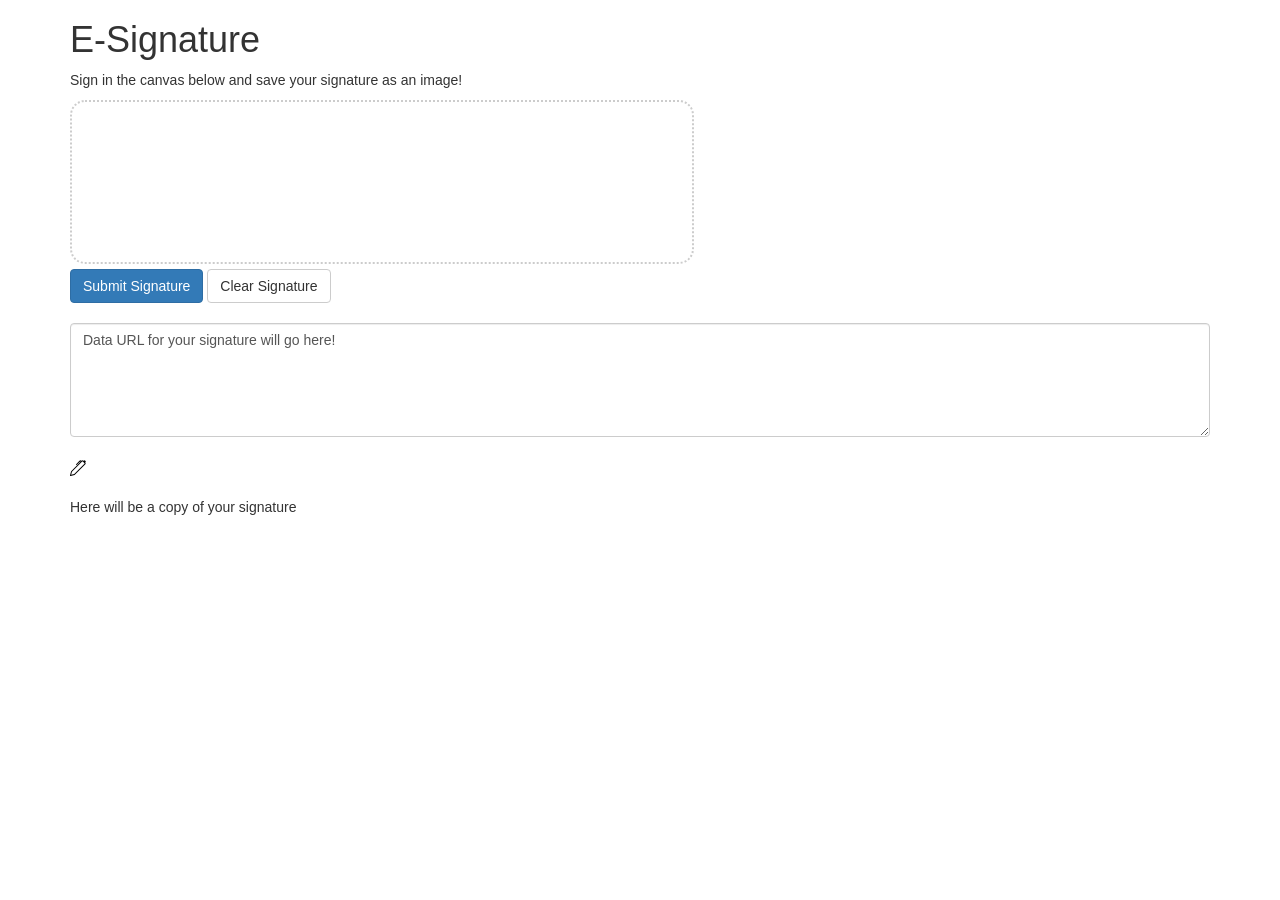
<file: form-src/index.html>
<!DOCTYPE html>
<html lang="en" dir="ltr">
	<head>
		<meta charset="utf-8">
		<title>Digital Signature</title>
		<link rel="stylesheet" href="style.css">
		<link rel="stylesheet" href="https://maxcdn.bootstrapcdn.com/bootstrap/3.3.7/css/bootstrap.min.css" integrity="sha384-BVYiiSIFeK1dGmJRAkycuHAHRg32OmUcww7on3RYdg4Va+PmSTsz/K68vbdEjh4u" crossorigin="anonymous">
	</head>
	<body>

		<!-- Content -->
		<div class="container">
			<div class="row">
				<div class="col-md-12">
					<h1>E-Signature</h1>
					<p>Sign in the canvas below and save your signature as an image!</p>
				</div>
			</div>
			<div class="row">
				<div class="col-md-12">
					<canvas id="sig-canvas" width="620" height="160">
						Get a better browser, bro.
					</canvas>
				</div>
			</div>
			<div class="row">
				<div class="col-md-12">
					<button class="btn btn-primary" id="sig-submitBtn">Submit Signature</button>
					<button class="btn btn-default" id="sig-clearBtn">Clear Signature</button>
				</div>
			</div>
			<br/>
			<div class="row">
				<div class="col-md-12">
					<textarea id="sig-dataUrl" class="form-control" rows="5">Data URL for your signature will go here!</textarea>
				</div>
			</div>
			<br/>
			<div class="row">
				<div class="col-md-12">
					<img id="sig-image" src="pen.svg" alt="Your signature will go here!">
					<p><br>Here will be a copy of your signature</p>
				</div>
			</div>
		</div>

		<script src="script.js"></script>
	</body>
</html>
</file>
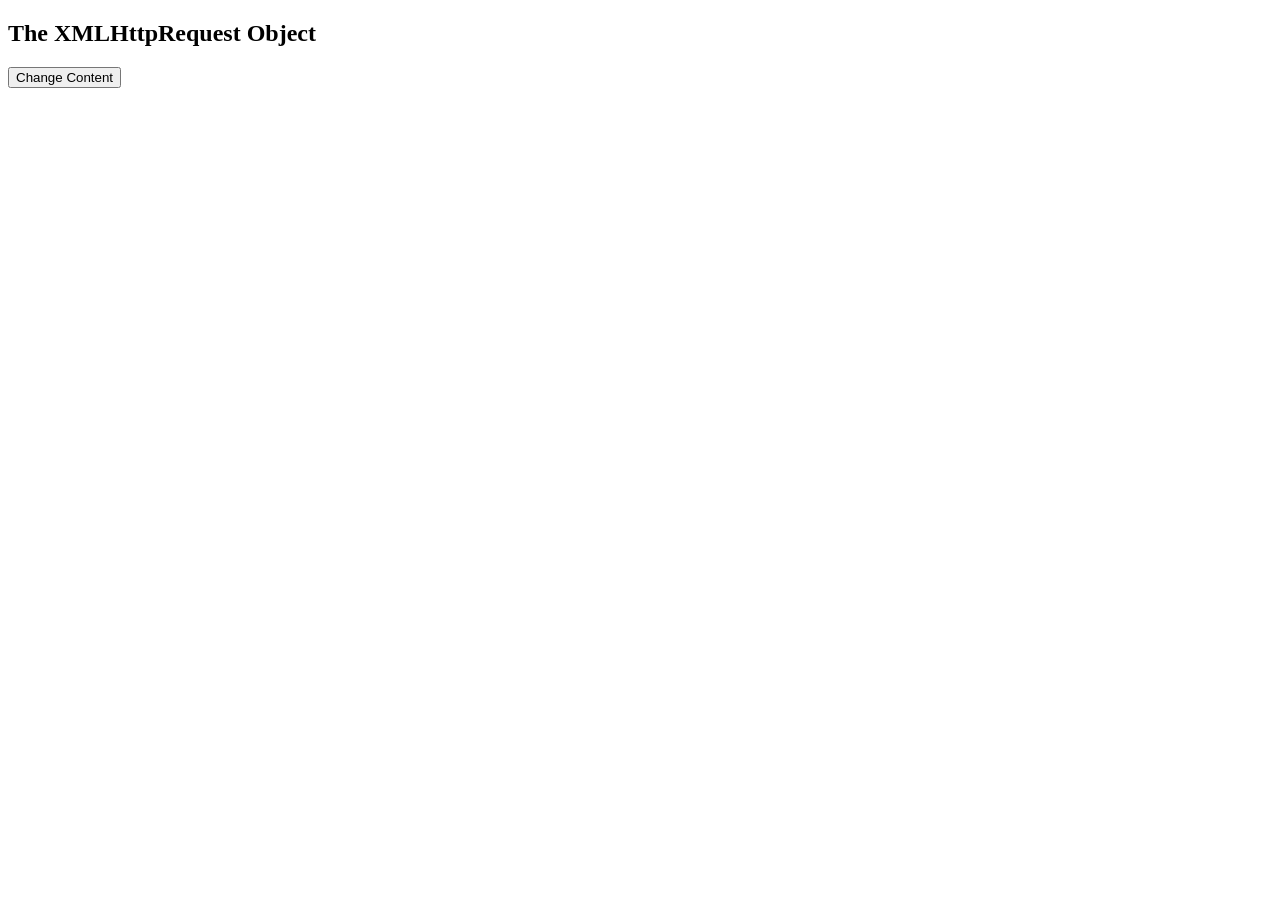
<file: ajax_request.html>
<!DOCTYPE html>
<html>
<body>

<div id="demo">
<h2>The XMLHttpRequest Object</h2>
<button type="button" onclick="loadDoc()">Change Content</button>
</div>

<script>
function loadDoc() {
  var xhttp = new XMLHttpRequest();
  xhttp.onreadystatechange = function() {
    if (this.readyState == 4 && this.status == 200) {
      document.getElementById("demo").innerHTML =
      this.responseText;
    }
  };
  xhttp.open("GET", "ajax_info.txt", true);
  xhttp.send();
}
</script>

</body>
</html>
</file>
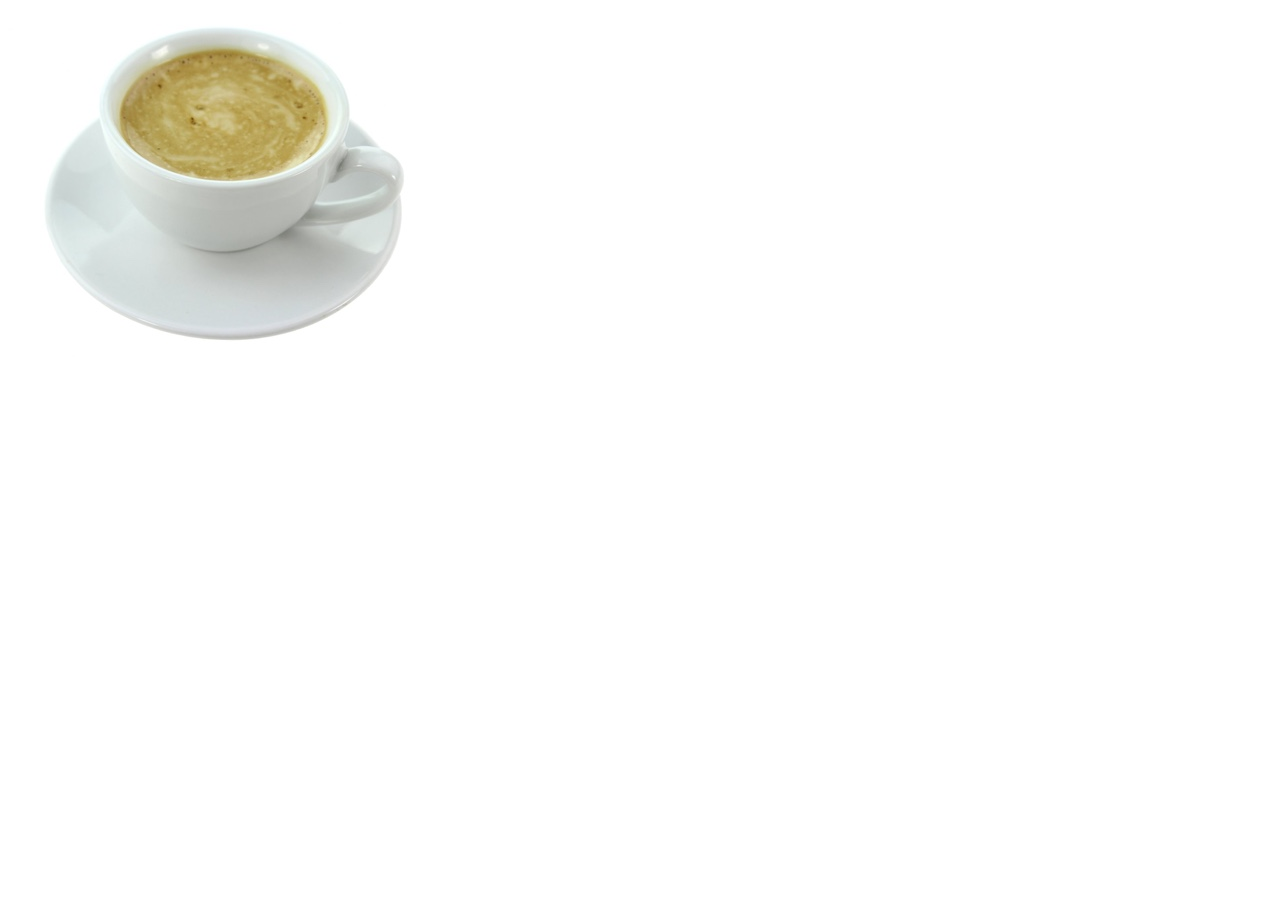
<file: async_callback.html>
<!DOCTYPE html>
<html>
  <head>
    <meta charset="utf-8">
    <title>Simple XHR async callback example</title>
  </head>
  <body>
    <script>
      function loadAsset(url, type, callback) {
        let xhr = new XMLHttpRequest();
        xhr.open('GET', url);
        xhr.responseType = type;

        xhr.onload = function() {
          callback(xhr.response);
        };

        xhr.send();
      }

      function displayImage(blob) {
        let objectURL = URL.createObjectURL(blob);

        let image = document.createElement('img');
        image.src = objectURL;
        document.body.appendChild(image);
      }

      loadAsset('coffee.jpg', 'blob', displayImage);
    </script>
  </body>
</html>
</file>
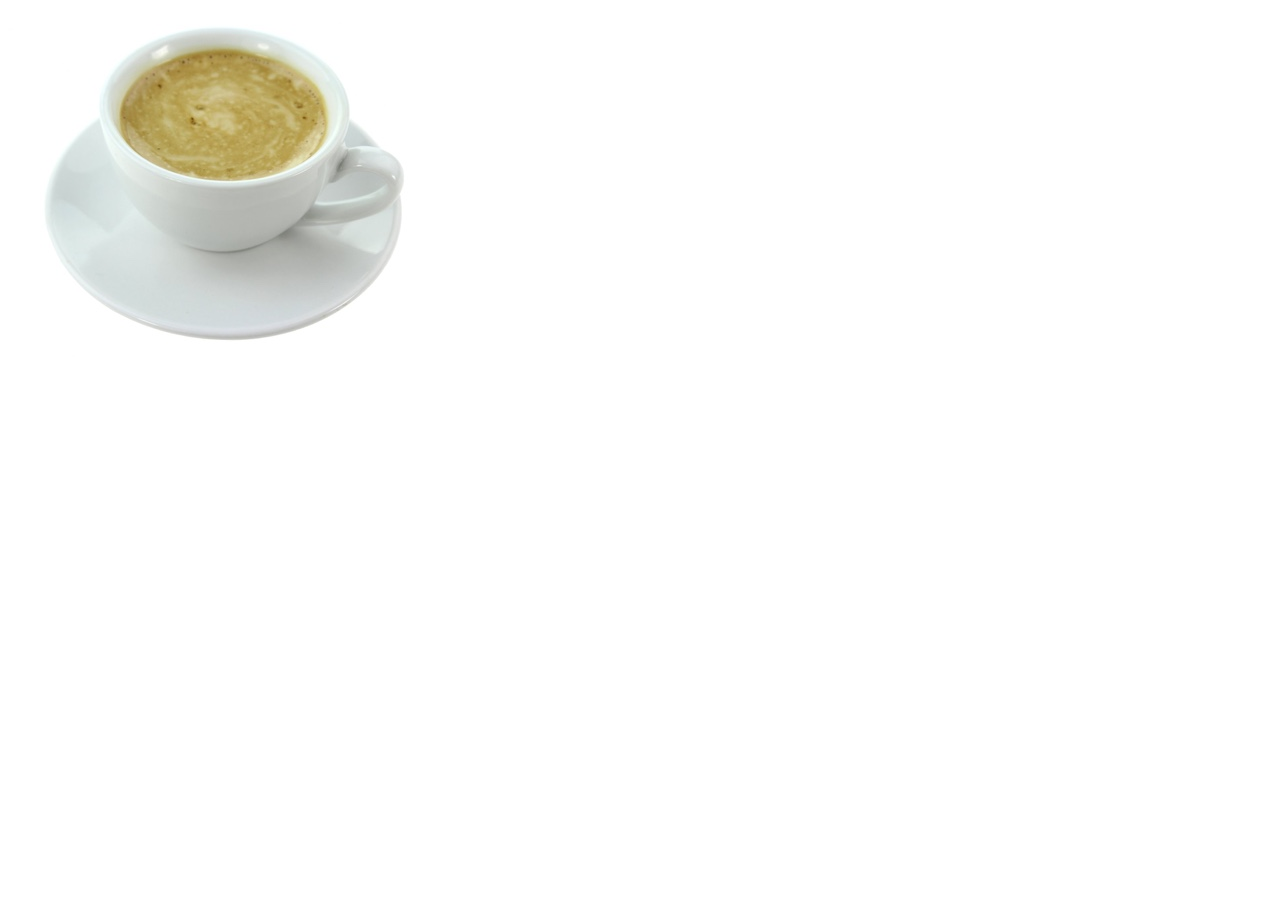
<file: async_coffee_ex.html>
<!DOCTYPE html>
<html>
  <head>
    <meta charset="utf-8">
    <title>Simple async sync example</title>
  </head>
  <body>
    <script>
      console.log ('Starting');
      let image;

      fetch('coffee.jpg').then((response) => {
        console.log('It worked :)')
        return response.blob();
      }).then((myBlob) => {
        let objectURL = URL.createObjectURL(myBlob);
        image = document.createElement('img');
        image.src = objectURL;
        document.body.appendChild(image);
      }).catch((error) => {
        console.log('There has been a problem with your fetch operation: ' + error.message);
      });

      console.log ('All done!');
    </script>
  </body>
</html>
</file>
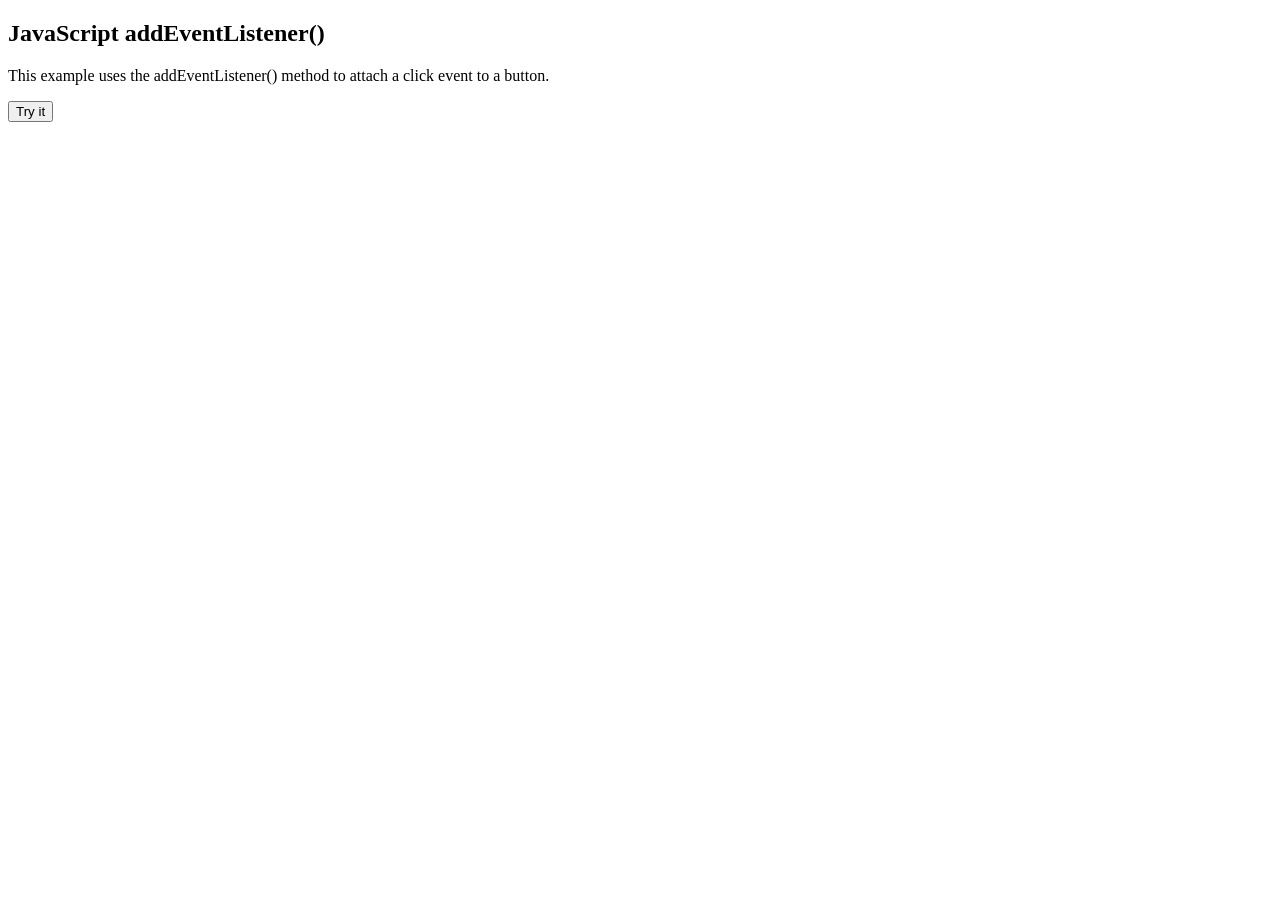
<file: event_tracking.html>
<!DOCTYPE html>
<html>
<body>

<h2>JavaScript addEventListener()</h2>

<p>This example uses the addEventListener() method to attach a click event to a button.</p>

<button id="myBtn">Try it</button>

<p id="demo"></p>

<script>
document.getElementById("myBtn").addEventListener("click", displayDate);

function displayDate() {
  document.getElementById("demo").innerHTML = Date();
}
</script>

</body>
</html>
</file>
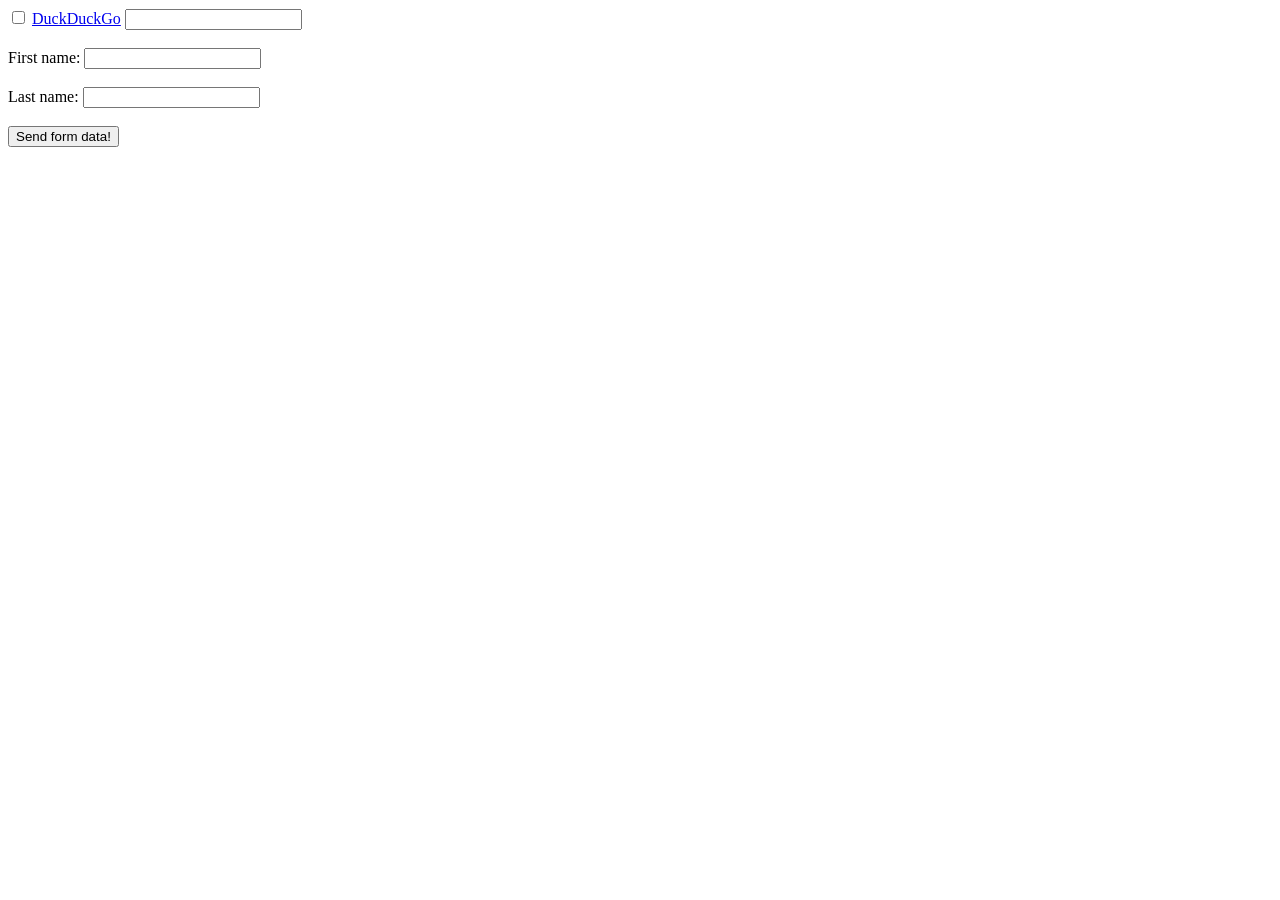
<file: form.html>
<!DOCTYPE html>
<html lang="en" dir="ltr">
  <head>
    <meta charset="utf-8">
    <title></title>
  </head>
  <body>
    <!-- https://alligator.io/js/preventdefault/#:~:text=preventDefault()%20method.,browser)%20when%20programming%20in%20JavaScript.&text=This%20method%20actually%20gives%20you,browser's%20default%20behavior%20for%20events. -->
    <input type="checkbox" id="myCheckbox">

    <a href="https://duckduckgo.com" id="myLink">DuckDuckGo</a>
    <input type="text" id="myInput"/>
    <br>
    <br>
    <form action="https://duckduckgo.com" method="post" id="myForm" name="myForm">
      <label for="fname">First name:</label>
      <input type="text" id="fname" name="fname"><br><br>
      <label for="lname">Last name:</label>
      <input type="text" id="lname" name="lname"><br><br>
      <input type="button" onclick="formSubmit()" value="Send form data!">
    </form>

    <script type="text/javascript">
      function formSubmit() {
          document.forms["myForm"].submit();
      }

      document
        .getElementById('myCheckbox')
        .addEventListener('click', (event) => {
          event.preventDefault();  // 👈
        });

      document.getElementById('myLink')
        .addEventListener('click', (e) => e.preventDefault())

      document.getElementById('myInput')
        .addEventListener('keypress', (e) => e.preventDefault())

       // you’ll probably resort to using preventDefault most often to stop forms from automatically submitting when the submit button is clicked
       document
         .getElementById('myForm')
         .addEventListener('submit', (event) => {
           event.preventDefault();  // 👈
           // ...send the form data and get a response asynchronously
         });
    </script>
  </body>
</html>
</file>
<file: form-src/style.css>
#sig-canvas {
  border: 2px dotted #CCCCCC;
  border-radius: 15px;
  cursor: crosshair;
}
</file>
